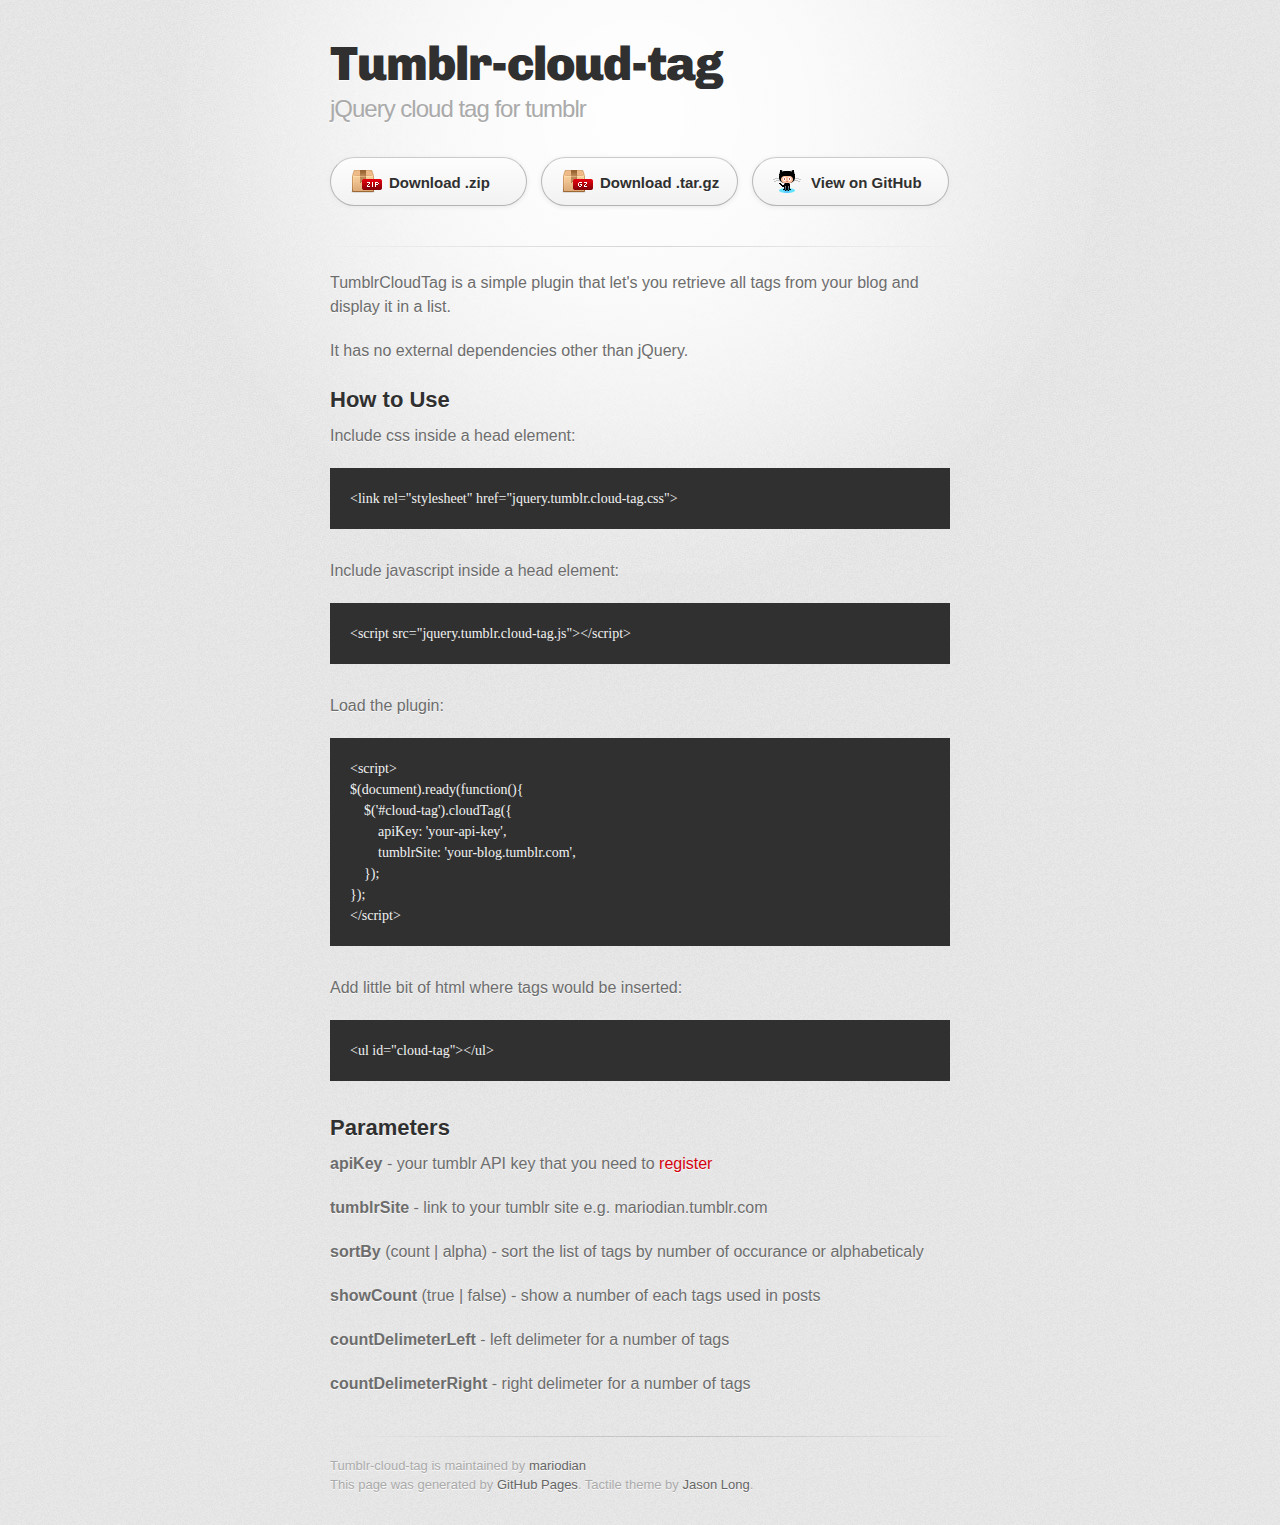
<file: index.html>
<!DOCTYPE html>
<html>
  <head>
    <meta charset='utf-8'>
    <meta http-equiv="X-UA-Compatible" content="chrome=1">
    <link href='https://fonts.googleapis.com/css?family=Chivo:900' rel='stylesheet' type='text/css'>
    <link rel="stylesheet" type="text/css" href="stylesheets/stylesheet.css" media="screen" />
    <link rel="stylesheet" type="text/css" href="stylesheets/pygment_trac.css" media="screen" />
    <link rel="stylesheet" type="text/css" href="stylesheets/print.css" media="print" />
    <!--[if lt IE 9]>
    <script src="//html5shiv.googlecode.com/svn/trunk/html5.js"></script>
    <![endif]-->
    <title>Tumblr-cloud-tag by mariodian</title>
  </head>

  <body>
    <div id="container">
      <div class="inner">

        <header>
          <h1>Tumblr-cloud-tag</h1>
          <h2>jQuery cloud tag for tumblr</h2>
        </header>

        <section id="downloads" class="clearfix">
          <a href="https://github.com/mariodian/tumblr-cloud-tag/zipball/master" id="download-zip" class="button"><span>Download .zip</span></a>
          <a href="https://github.com/mariodian/tumblr-cloud-tag/tarball/master" id="download-tar-gz" class="button"><span>Download .tar.gz</span></a>
          <a href="https://github.com/mariodian/tumblr-cloud-tag" id="view-on-github" class="button"><span>View on GitHub</span></a>
        </section>

        <hr>

        <section id="main_content">
          <p>TumblrCloudTag is a simple plugin that let's you retrieve all tags from your blog and display it in a list. </p>

<p>It has no external dependencies other than jQuery.</p>

<h2>
<a name="how-to-use" class="anchor" href="#how-to-use"><span class="octicon octicon-link"></span></a>How to Use</h2>

<p>Include css inside a head element:</p>

<pre><code>&lt;link rel="stylesheet" href="jquery.tumblr.cloud-tag.css"&gt;
</code></pre>

<p>Include javascript inside a head element:</p>

<pre><code>&lt;script src="jquery.tumblr.cloud-tag.js"&gt;&lt;/script&gt;
</code></pre>

<p>Load the plugin:</p>

<pre><code>&lt;script&gt;
$(document).ready(function(){
    $('#cloud-tag').cloudTag({
        apiKey: 'your-api-key',
        tumblrSite: 'your-blog.tumblr.com',
    });
});
&lt;/script&gt;
</code></pre>

<p>Add little bit of html where tags would be inserted:</p>

<pre><code>&lt;ul id="cloud-tag"&gt;&lt;/ul&gt;
</code></pre>

<h2>
<a name="parameters" class="anchor" href="#parameters"><span class="octicon octicon-link"></span></a>Parameters</h2>

<p><strong>apiKey</strong> - your tumblr API key that you need to <a href="http://www.tumblr.com/oauth/apps">register</a></p>

<p><strong>tumblrSite</strong> - link to your tumblr site e.g. mariodian.tumblr.com</p>

<p><strong>sortBy</strong> (count | alpha) - sort the list of tags by number of occurance or alphabeticaly</p>

<p><strong>showCount</strong> (true | false) - show a number of each tags used in posts</p>

<p><strong>countDelimeterLeft</strong> - left delimeter for a number of tags</p>

<p><strong>countDelimeterRight</strong> - right delimeter for a number of tags</p>
        </section>

        <footer>
          Tumblr-cloud-tag is maintained by <a href="https://github.com/mariodian">mariodian</a><br>
          This page was generated by <a href="http://pages.github.com">GitHub Pages</a>. Tactile theme by <a href="https://twitter.com/jasonlong">Jason Long</a>.
        </footer>

                  <script type="text/javascript">
            var gaJsHost = (("https:" == document.location.protocol) ? "https://ssl." : "http://www.");
            document.write(unescape("%3Cscript src='" + gaJsHost + "google-analytics.com/ga.js' type='text/javascript'%3E%3C/script%3E"));
          </script>
          <script type="text/javascript">
            try {
              var pageTracker = _gat._getTracker("UA-20126048-4");
            pageTracker._trackPageview();
            } catch(err) {}
          </script>

      </div>
    </div>
  </body>
</html>
</file>
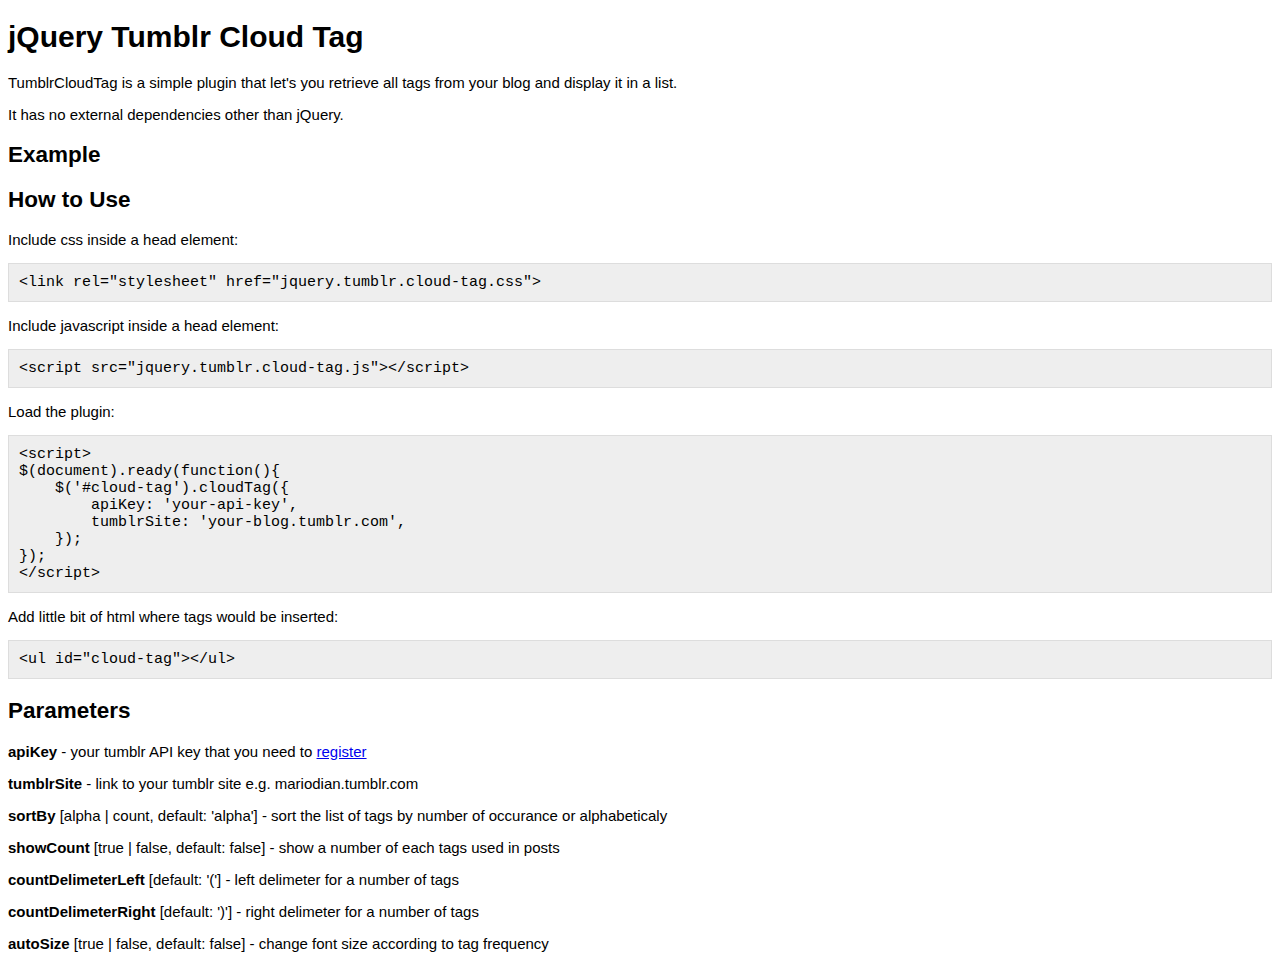
<file: example.html>
<!DOCTYPE html>
<head>
	<meta charset="utf-8">	
	<title>jQuery Tumblr Cloud Tag</title>
	<meta name="description" content="">
	<meta name="viewport" content="width=device-width, initial-scale=1">
	
	<link rel="stylesheet" href="./jquery.tumblr.cloud-tag.min.css">

	<script src="http://ajax.googleapis.com/ajax/libs/jquery/1.10.2/jquery.min.js"></script>
	<script src="./jquery.tumblr.cloud-tag.min.js"></script>
	
<style>
body {
	font: 15px "Helvetica Neue", Arial, sans-serif;
}
pre {
	border: 1px solid #ddd;
	background: #eee;
	padding: 10px;
}
#cloud-tag {
	font-size: 18px;
}
</style>

<script>

$(document).ready(function(){
	$('#cloud-tag').cloudTag({
        apiKey: 'kqWuMq6Ovt0TYksXA9moaXITM0ERw9ca4POCN1ErXyKDwOXIVq',
        tumblrSite: 'mariodian-test.tumblr.com',
        autoSize: true
    });
});

</script>
	
</head>

<body>
	<h1>jQuery Tumblr Cloud Tag</h1>
	
	<p>TumblrCloudTag is a simple plugin that let's you retrieve all tags from your blog and display it in a list.</p>
	
	<p>It has no external dependencies other than jQuery.</p>
	
	<h2>Example</h2>
	
	<p><ul id="cloud-tag">
	</ul></p>
	
	
	<h2>How to Use</h2>
	
	<p>Include css inside a head element:</p>
	
	<pre><code>&lt;link rel="stylesheet" href="jquery.tumblr.cloud-tag.css"&gt;</code></pre>
	
	<p>Include javascript inside a head element:</p>
	
	<pre><code>&lt;script src="jquery.tumblr.cloud-tag.js"&gt;&lt;/script&gt;</code></pre>
	
	<p>Load the plugin:</p>
	
	<pre><code>&lt;script&gt;
$(document).ready(function(){
    $('#cloud-tag').cloudTag({
        apiKey: 'your-api-key',
        tumblrSite: 'your-blog.tumblr.com',
    });
});
&lt;/script&gt;</code></pre>
	
	<p>Add little bit of html where tags would be inserted:</p>
	
	<pre><code>&lt;ul id="cloud-tag"&gt;&lt;/ul&gt;</code></pre>
	
	<h2>Parameters</h2>
	
	<p><b>apiKey</b> - your tumblr API key that you need to <a href="http://www.tumblr.com/oauth/apps">register</a></p>
	
	<p><b>tumblrSite</b> - link to your tumblr site e.g. mariodian.tumblr.com</p>
	
	<p><b>sortBy</b> [alpha | count, default: 'alpha'] - sort the list of tags by number of occurance or alphabeticaly</p>
	
	<p><b>showCount</b> [true | false, default: false] - show a number of each tags used in posts</p>
	
	<p><b>countDelimeterLeft</b> [default: '('] - left delimeter for a number of tags</p>
	
	<p><b>countDelimeterRight</b> [default: ')'] - right delimeter for a number of tags</p>
	
	<p><b>autoSize</b> [true | false, default: false] - change font size according to tag frequency</p>
</body>
    
</html>
</file>
<file: stylesheets/pygment_trac.css>
.highlight  { background: #ffffff; }
.highlight .c { color: #999988; font-style: italic } /* Comment */
.highlight .err { color: #a61717; background-color: #e3d2d2 } /* Error */
.highlight .k { font-weight: bold } /* Keyword */
.highlight .o { font-weight: bold } /* Operator */
.highlight .cm { color: #999988; font-style: italic } /* Comment.Multiline */
.highlight .cp { color: #999999; font-weight: bold } /* Comment.Preproc */
.highlight .c1 { color: #999988; font-style: italic } /* Comment.Single */
.highlight .cs { color: #999999; font-weight: bold; font-style: italic } /* Comment.Special */
.highlight .gd { color: #000000; background-color: #ffdddd } /* Generic.Deleted */
.highlight .gd .x { color: #000000; background-color: #ffaaaa } /* Generic.Deleted.Specific */
.highlight .ge { font-style: italic } /* Generic.Emph */
.highlight .gr { color: #aa0000 } /* Generic.Error */
.highlight .gh { color: #999999 } /* Generic.Heading */
.highlight .gi { color: #000000; background-color: #ddffdd } /* Generic.Inserted */
.highlight .gi .x { color: #000000; background-color: #aaffaa } /* Generic.Inserted.Specific */
.highlight .go { color: #888888 } /* Generic.Output */
.highlight .gp { color: #555555 } /* Generic.Prompt */
.highlight .gs { font-weight: bold } /* Generic.Strong */
.highlight .gu { color: #800080; font-weight: bold; } /* Generic.Subheading */
.highlight .gt { color: #aa0000 } /* Generic.Traceback */
.highlight .kc { font-weight: bold } /* Keyword.Constant */
.highlight .kd { font-weight: bold } /* Keyword.Declaration */
.highlight .kn { font-weight: bold } /* Keyword.Namespace */
.highlight .kp { font-weight: bold } /* Keyword.Pseudo */
.highlight .kr { font-weight: bold } /* Keyword.Reserved */
.highlight .kt { color: #445588; font-weight: bold } /* Keyword.Type */
.highlight .m { color: #009999 } /* Literal.Number */
.highlight .s { color: #d14 } /* Literal.String */
.highlight .na { color: #008080 } /* Name.Attribute */
.highlight .nb { color: #0086B3 } /* Name.Builtin */
.highlight .nc { color: #445588; font-weight: bold } /* Name.Class */
.highlight .no { color: #008080 } /* Name.Constant */
.highlight .ni { color: #800080 } /* Name.Entity */
.highlight .ne { color: #990000; font-weight: bold } /* Name.Exception */
.highlight .nf { color: #990000; font-weight: bold } /* Name.Function */
.highlight .nn { color: #555555 } /* Name.Namespace */
.highlight .nt { color: #000080 } /* Name.Tag */
.highlight .nv { color: #008080 } /* Name.Variable */
.highlight .ow { font-weight: bold } /* Operator.Word */
.highlight .w { color: #bbbbbb } /* Text.Whitespace */
.highlight .mf { color: #009999 } /* Literal.Number.Float */
.highlight .mh { color: #009999 } /* Literal.Number.Hex */
.highlight .mi { color: #009999 } /* Literal.Number.Integer */
.highlight .mo { color: #009999 } /* Literal.Number.Oct */
.highlight .sb { color: #d14 } /* Literal.String.Backtick */
.highlight .sc { color: #d14 } /* Literal.String.Char */
.highlight .sd { color: #d14 } /* Literal.String.Doc */
.highlight .s2 { color: #d14 } /* Literal.String.Double */
.highlight .se { color: #d14 } /* Literal.String.Escape */
.highlight .sh { color: #d14 } /* Literal.String.Heredoc */
.highlight .si { color: #d14 } /* Literal.String.Interpol */
.highlight .sx { color: #d14 } /* Literal.String.Other */
.highlight .sr { color: #009926 } /* Literal.String.Regex */
.highlight .s1 { color: #d14 } /* Literal.String.Single */
.highlight .ss { color: #990073 } /* Literal.String.Symbol */
.highlight .bp { color: #999999 } /* Name.Builtin.Pseudo */
.highlight .vc { color: #008080 } /* Name.Variable.Class */
.highlight .vg { color: #008080 } /* Name.Variable.Global */
.highlight .vi { color: #008080 } /* Name.Variable.Instance */
.highlight .il { color: #009999 } /* Literal.Number.Integer.Long */

.type-csharp .highlight .k { color: #0000FF }
.type-csharp .highlight .kt { color: #0000FF }
.type-csharp .highlight .nf { color: #000000; font-weight: normal }
.type-csharp .highlight .nc { color: #2B91AF }
.type-csharp .highlight .nn { color: #000000 }
.type-csharp .highlight .s { color: #A31515 }
.type-csharp .highlight .sc { color: #A31515 }
</file>
<file: stylesheets/print.css>
html, body, div, span, applet, object, iframe,
h1, h2, h3, h4, h5, h6, p, blockquote, pre,
a, abbr, acronym, address, big, cite, code,
del, dfn, em, img, ins, kbd, q, s, samp,
small, strike, strong, sub, sup, tt, var,
b, u, i, center,
dl, dt, dd, ol, ul, li,
fieldset, form, label, legend,
table, caption, tbody, tfoot, thead, tr, th, td,
article, aside, canvas, details, embed, 
figure, figcaption, footer, header, hgroup, 
menu, nav, output, ruby, section, summary,
time, mark, audio, video {
  margin: 0;
  padding: 0;
  border: 0;
  font-size: 100%;
  font: inherit;
  vertical-align: baseline;
}
/* HTML5 display-role reset for older browsers */
article, aside, details, figcaption, figure, 
footer, header, hgroup, menu, nav, section {
  display: block;
}
body {
  line-height: 1;
}
ol, ul {
  list-style: none;
}
blockquote, q {
  quotes: none;
}
blockquote:before, blockquote:after,
q:before, q:after {
  content: '';
  content: none;
}
table {
  border-collapse: collapse;
  border-spacing: 0;
}
body {
  font-size: 13px;
  line-height: 1.5; 
  font-family: 'Helvetica Neue', Helvetica, Arial, serif;
  color: #000;
}

a {
  color: #d5000d;
  font-weight: bold;
}

header {
  padding-top: 35px;
  padding-bottom: 10px;
}

header h1 {
  font-weight: bold;
  letter-spacing: -1px;
  font-size: 48px;
  color: #303030;
  line-height: 1.2;
}

header h2 {
  letter-spacing: -1px;
  font-size: 24px;
  color: #aaa;
  font-weight: normal;
  line-height: 1.3;
}
#downloads {
  display: none;
}
#main_content {
  padding-top: 20px;
}

code, pre {
  font-family: Monaco, "Bitstream Vera Sans Mono", "Lucida Console", Terminal;
  color: #222;
  margin-bottom: 30px;
  font-size: 12px;
}

code {
  padding: 0 3px;
}

pre {
  border: solid 1px #ddd;
  padding: 20px;
  overflow: auto;
}
pre code {
  padding: 0;
}

ul, ol, dl {
  margin-bottom: 20px;
}


/* COMMON STYLES */

table {
  width: 100%;
  border: 1px solid #ebebeb;
}

th {
  font-weight: 500;
}

td {
  border: 1px solid #ebebeb;
  text-align: center; 
  font-weight: 300;
}

form {
  background: #f2f2f2;
  padding: 20px;
  
}


/* GENERAL ELEMENT TYPE STYLES */

h1 {
  font-size: 2.8em;
} 

h2 {
  font-size: 22px;
  font-weight: bold;
  color: #303030;
  margin-bottom: 8px;
} 

h3 {
  color: #d5000d;
  font-size: 18px;
  font-weight: bold;
  margin-bottom: 8px;
} 
 
h4 {
  font-size: 16px;
  color: #303030;
  font-weight: bold;
} 

h5 {
  font-size: 1em;
  color: #303030;
} 

h6 {
  font-size: .8em;
  color: #303030;
} 

p {
  font-weight: 300;
  margin-bottom: 20px;
}
 
a {
  text-decoration: none;
}

p a {
  font-weight: 400;
}

blockquote {
  font-size: 1.6em;
  border-left: 10px solid #e9e9e9;
  margin-bottom: 20px;
  padding: 0 0 0 30px;
}

ul li {
  list-style: disc inside;
  padding-left: 20px;
}

ol li {
  list-style: decimal inside;
  padding-left: 3px;
}

dl dd {
  font-style: italic;
  font-weight: 100;
}

footer {
  margin-top: 40px;
  padding-top: 20px;
  padding-bottom: 30px;
  font-size: 13px;
  color: #aaa;
}

footer a {
  color: #666;
}

/* MISC */
.clearfix:after {
  clear: both;
  content: '.';
  display: block;
  visibility: hidden;
  height: 0;
}

.clearfix {display: inline-block;}
* html .clearfix {height: 1%;}
.clearfix {display: block;}
</file>
<file: stylesheets/stylesheet.css>
/* http://meyerweb.com/eric/tools/css/reset/ 
   v2.0 | 20110126
   License: none (public domain)
*/
html, body, div, span, applet, object, iframe,
h1, h2, h3, h4, h5, h6, p, blockquote, pre,
a, abbr, acronym, address, big, cite, code,
del, dfn, em, img, ins, kbd, q, s, samp,
small, strike, strong, sub, sup, tt, var,
b, u, i, center,
dl, dt, dd, ol, ul, li,
fieldset, form, label, legend,
table, caption, tbody, tfoot, thead, tr, th, td,
article, aside, canvas, details, embed, 
figure, figcaption, footer, header, hgroup, 
menu, nav, output, ruby, section, summary,
time, mark, audio, video {
	margin: 0;
	padding: 0;
	border: 0;
	font-size: 100%;
	font: inherit;
	vertical-align: baseline;
}
/* HTML5 display-role reset for older browsers */
article, aside, details, figcaption, figure, 
footer, header, hgroup, menu, nav, section {
	display: block;
}
body {
	line-height: 1;
}
ol, ul {
	list-style: none;
}
blockquote, q {
	quotes: none;
}
blockquote:before, blockquote:after,
q:before, q:after {
	content: '';
	content: none;
}
table {
	border-collapse: collapse;
	border-spacing: 0;
}

/* LAYOUT STYLES */
body {
  font-size: 1em;
  line-height: 1.5; 
  background: #e7e7e7 url(../images/body-bg.png) 0 0 repeat;
  font-family: 'Helvetica Neue', Helvetica, Arial, serif;
  text-shadow: 0 1px 0 rgba(255, 255, 255, 0.8);
  color: #6d6d6d;
}

a {
  color: #d5000d;
}
a:hover {
  color: #c5000c;
}

header {
  padding-top: 35px;
  padding-bottom: 25px;
}

header h1 {
  font-family: 'Chivo', 'Helvetica Neue', Helvetica, Arial, serif; font-weight: 900;
  letter-spacing: -1px;
  font-size: 48px;
  color: #303030;
  line-height: 1.2;
}

header h2 {
  letter-spacing: -1px;
  font-size: 24px;
  color: #aaa;
  font-weight: normal;
  line-height: 1.3;
}

#container {
  background: transparent url(../images/highlight-bg.jpg) 50% 0 no-repeat;
  min-height: 595px;
}

.inner {
  width: 620px;
  margin: 0 auto;
}

#container .inner img {
  max-width: 100%;
}

#downloads {
  margin-bottom: 40px;
}

a.button {
  -moz-border-radius: 30px;
  -webkit-border-radius: 30px;                     
  border-radius: 30px;
  border-top: solid 1px #cbcbcb;
  border-left: solid 1px #b7b7b7;
  border-right: solid 1px #b7b7b7;
  border-bottom: solid 1px #b3b3b3;
  color: #303030;
  line-height: 25px;
  font-weight: bold;
  font-size: 15px;
  padding: 12px 8px 12px 8px;
  display: block;
  float: left;
  width: 179px;
  margin-right: 14px;  
  background: #fdfdfd; /* Old browsers */
  background: -moz-linear-gradient(top,  #fdfdfd 0%, #f2f2f2 100%); /* FF3.6+ */
  background: -webkit-gradient(linear, left top, left bottom, color-stop(0%,#fdfdfd), color-stop(100%,#f2f2f2)); /* Chrome,Safari4+ */
  background: -webkit-linear-gradient(top,  #fdfdfd 0%,#f2f2f2 100%); /* Chrome10+,Safari5.1+ */
  background: -o-linear-gradient(top,  #fdfdfd 0%,#f2f2f2 100%); /* Opera 11.10+ */
  background: -ms-linear-gradient(top,  #fdfdfd 0%,#f2f2f2 100%); /* IE10+ */
  background: linear-gradient(top,  #fdfdfd 0%,#f2f2f2 100%); /* W3C */
  filter: progid:DXImageTransform.Microsoft.gradient( startColorstr='#fdfdfd', endColorstr='#f2f2f2',GradientType=0 ); /* IE6-9 */
  -webkit-box-shadow: 10px 10px 5px #888;
  -moz-box-shadow: 10px 10px 5px #888;
  box-shadow: 0px 1px 5px #e8e8e8;
}
a.button:hover {
  border-top: solid 1px #b7b7b7;
  border-left: solid 1px #b3b3b3;
  border-right: solid 1px #b3b3b3;
  border-bottom: solid 1px #b3b3b3;
  background: #fafafa; /* Old browsers */
  background: -moz-linear-gradient(top,  #fdfdfd 0%, #f6f6f6 100%); /* FF3.6+ */
  background: -webkit-gradient(linear, left top, left bottom, color-stop(0%,#fdfdfd), color-stop(100%,#f6f6f6)); /* Chrome,Safari4+ */
  background: -webkit-linear-gradient(top,  #fdfdfd 0%,#f6f6f6 100%); /* Chrome10+,Safari5.1+ */
  background: -o-linear-gradient(top,  #fdfdfd 0%,#f6f6f6 100%); /* Opera 11.10+ */
  background: -ms-linear-gradient(top,  #fdfdfd 0%,#f6f6f6 100%); /* IE10+ */
  background: linear-gradient(top,  #fdfdfd 0%,#f6f6f6, 100%); /* W3C */
  filter: progid:DXImageTransform.Microsoft.gradient( startColorstr='#fdfdfd', endColorstr='#f6f6f6',GradientType=0 ); /* IE6-9 */
}

a.button span {
  padding-left: 50px;
  display: block;
  height: 23px;
}

#download-zip span {
  background: transparent url(../images/zip-icon.png) 12px 50% no-repeat;
}
#download-tar-gz span {
  background: transparent url(../images/tar-gz-icon.png) 12px 50% no-repeat;
}
#view-on-github span {
  background: transparent url(../images/octocat-icon.png) 12px 50% no-repeat;
}
#view-on-github {
  margin-right: 0;
}

code, pre {
  font-family: Monaco, "Bitstream Vera Sans Mono", "Lucida Console", Terminal;
  color: #222;
  margin-bottom: 30px;
  font-size: 14px;
}

code {
  background-color: #f2f2f2;
  border: solid 1px #ddd;
  padding: 0 3px;
}

pre {
  padding: 20px;
  background: #303030;
  color: #f2f2f2;
  text-shadow: none;
  overflow: auto;
}
pre code {
  color: #f2f2f2;
  background-color: #303030;
  border: none;
  padding: 0;
}

ul, ol, dl {
  margin-bottom: 20px;
}


/* COMMON STYLES */

hr {
  height: 1px;
  line-height: 1px;
  margin-top: 1em;
  padding-bottom: 1em;
  border: none;
  background: transparent url('../images/hr.png') 50% 0 no-repeat;
}

strong {
  font-weight: bold;
}

em {
  font-style: italic;
}

table {
  width: 100%;
  border: 1px solid #ebebeb;
}

th {
  font-weight: 500;
}

td {
  border: 1px solid #ebebeb;
  text-align: center; 
  font-weight: 300;
}

form {
  background: #f2f2f2;
  padding: 20px;
  
}


/* GENERAL ELEMENT TYPE STYLES */

h1 {
  font-size: 32px;
} 

h2 {
  font-size: 22px;
  font-weight: bold;
  color: #303030;
  margin-bottom: 8px;
} 

h3 {
  color: #d5000d;
  font-size: 18px;
  font-weight: bold;
  margin-bottom: 8px;
} 
 
h4 {
  font-size: 16px;
  color: #303030;
  font-weight: bold;
} 

h5 {
  font-size: 1em;
  color: #303030;
} 

h6 {
  font-size: .8em;
  color: #303030;
} 

p {
  font-weight: 300;
  margin-bottom: 20px;
}
 
a {
  text-decoration: none;
}

p a {
  font-weight: 400;
}

blockquote {
  font-size: 1.6em;
  border-left: 10px solid #e9e9e9;
  margin-bottom: 20px;
  padding: 0 0 0 30px;
}

ul li {
  list-style: disc inside;
  padding-left: 20px;
}

ol li {
  list-style: decimal inside;
  padding-left: 3px;
}

dl dt {
  color: #303030;
}

footer {
  background: transparent url('../images/hr.png') 0 0 no-repeat;
  margin-top: 40px;
  padding-top: 20px;
  padding-bottom: 30px;
  font-size: 13px;
  color: #aaa;
}

footer a {
  color: #666;
}
footer a:hover {
  color: #444;
}

/* MISC */
.clearfix:after {
  clear: both;
  content: '.';
  display: block;
  visibility: hidden;
  height: 0;
}

.clearfix {display: inline-block;}
* html .clearfix {height: 1%;}
.clearfix {display: block;}

/* #Media Queries
================================================== */

/* Smaller than standard 960 (devices and browsers) */
@media only screen and (max-width: 959px) {}

/* Tablet Portrait size to standard 960 (devices and browsers) */
@media only screen and (min-width: 768px) and (max-width: 959px) {}

/* All Mobile Sizes (devices and browser) */
@media only screen and (max-width: 767px) {
  header {
    padding-top: 10px;
    padding-bottom: 10px;
  }
  #downloads {
    margin-bottom: 25px;
  }
  #download-zip, #download-tar-gz {
    display: none;
  }
  .inner {
    width: 94%;
    margin: 0 auto;
  }
}

/* Mobile Landscape Size to Tablet Portrait (devices and browsers) */
@media only screen and (min-width: 480px) and (max-width: 767px) {}

/* Mobile Portrait Size to Mobile Landscape Size (devices and browsers) */
@media only screen and (max-width: 479px) {}
</file>
